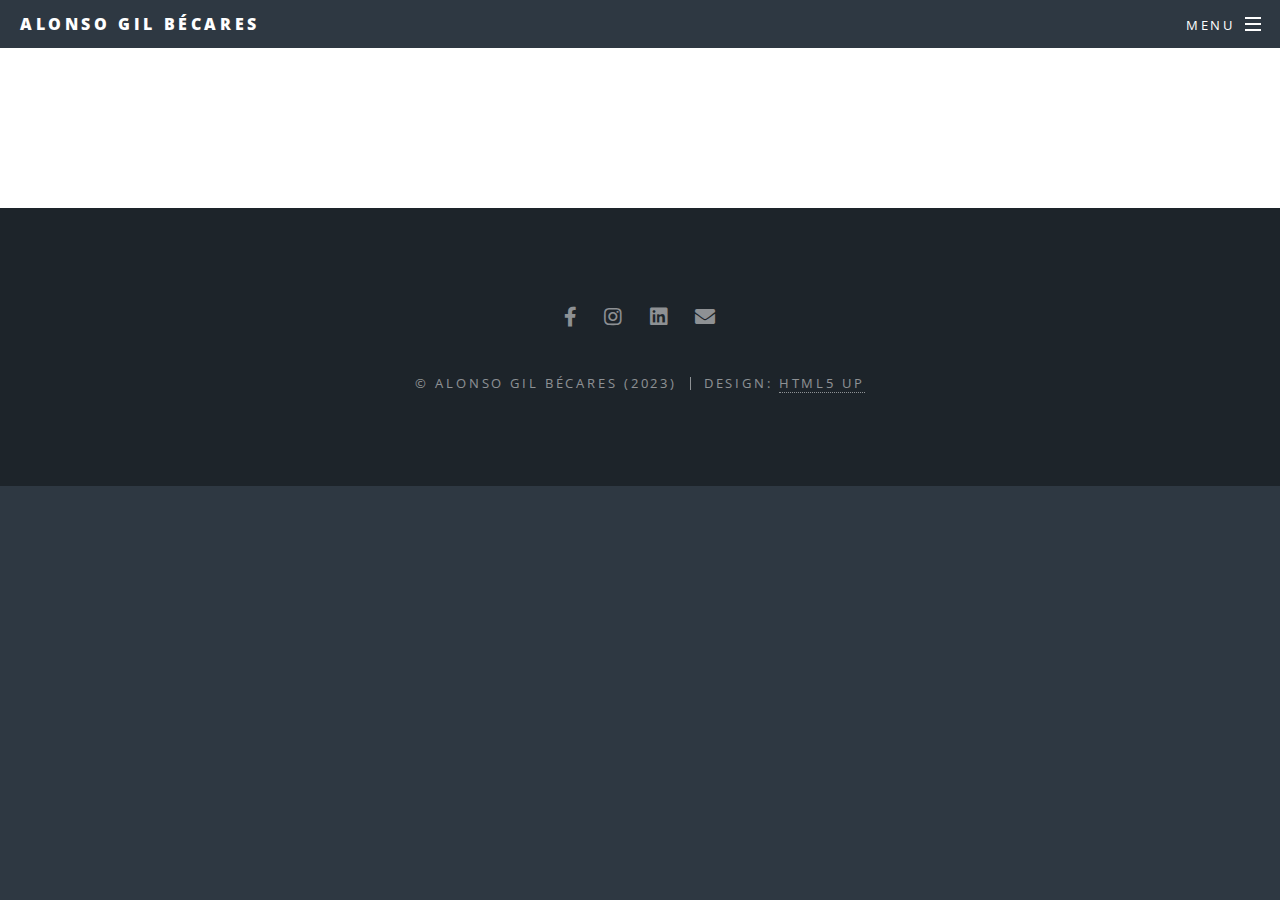
<file: contacto.html>
<!DOCTYPE HTML>
<!--
	Spectral by HTML5 UP
	html5up.net | @ajlkn
	Free for personal and commercial use under the CCA 3.0 license (html5up.net/license)
-->
<html>
	<head>
		<title>Generic - Spectral by HTML5 UP</title>
		<meta charset="utf-8" />
		<meta name="viewport" content="width=device-width, initial-scale=1, user-scalable=no" />
		<link rel="stylesheet" href="assets/css/main.css" />
		<noscript><link rel="stylesheet" href="assets/css/noscript.css" /></noscript>
	</head>

	<body class="is-preload">

		<!-- Page Wrapper -->
			<div id="page-wrapper">

				<!-- Header -->
					<header id="header">
						<h1><a href="index.html">ALONSO GIL BÉCARES</a></h1>
						<nav id="nav">
							<ul>
								<li class="special">
									<a href="#menu" class="menuToggle"><span>Menu</span></a>
									<div id="menu">
										<ul>
											<li><a href="index.html">Home</a></li>
											<li><a href="portfolio.html">Portfolio</a></li>
											<li><a href="contacto.html">Contacto</a></li>
											</ul>
									</div>
								</li>
							</ul>
						</nav>
					</header>

				<!-- Main -->
					<article id="main">
							<section class="wrapper style5">
								<div class="inner">

							</div>
						</section>
					</article>

				<!-- Footer -->
					<footer id="footer">
						<ul class="icons">
							<li><a href="https://www.facebook.com/profile.php?id=100006772039636" class="icon brands fa-facebook-f"><span class="label">Facebook</span></a></li>
							<li><a href="https://www.instagram.com/_alonsogil/" class="icon brands fa-instagram"><span class="label">Instagram</span></a></li>
							<li><a href="https://www.linkedin.com/in/alonso-gil-b%C3%A9cares-473954172/" class="icon brands fa-linkedin"><span class="label">linkedin</span></a></li>
							<li><a href="mailto:alonso.gil@escac.com" class="icon solid fa-envelope"><span class="label">Email</span></a></li>
						</ul>
						<ul class="copyright">
							<li>&copy; Alonso Gil Bécares (2023)</li><li>Design: <a href="http://html5up.net">HTML5 UP</a></li>
						</ul>
					</footer>

			</div>

		<!-- Scripts -->
			<script src="assets/js/jquery.min.js"></script>
			<script src="assets/js/jquery.scrollex.min.js"></script>
			<script src="assets/js/jquery.scrolly.min.js"></script>
			<script src="assets/js/browser.min.js"></script>
			<script src="assets/js/breakpoints.min.js"></script>
			<script src="assets/js/util.js"></script>
			<script src="assets/js/main.js"></script>

	</body>
</html>
</file>
<file: assets/css/noscript.css>
/*
	Spectral by HTML5 UP
	html5up.net | @ajlkn
	Free for personal and commercial use under the CCA 3.0 license (html5up.net/license)
*/

/* Banner */

	body.is-preload #banner h2 {
		-moz-transform: none;
		-webkit-transform: none;
		-ms-transform: none;
		transform: none;
		opacity: 1;
	}

		body.is-preload #banner h2:before, body.is-preload #banner h2:after {
			width: 100%;
		}

	body.is-preload #banner .more {
		-moz-transform: none;
		-webkit-transform: none;
		-ms-transform: none;
		transform: none;
		opacity: 1;
	}

	body.is-preload #banner:after {
		opacity: 0;
	}
</file>
<file: assets/css/main.css>
@import url(fontawesome-all.min.css);
@import url("https://fonts.googleapis.com/css?family=Open+Sans:400,400italic,600,600italic,800,800italic");

/*
	Spectral by HTML5 UP
	html5up.net | @ajlkn
	Free for personal and commercial use under the CCA 3.0 license (html5up.net/license)
*/

html, body, div, span, applet, object,
iframe, h1, h2, h3, h4, h5, h6, p, blockquote,
pre, a, abbr, acronym, address, big, cite,
code, del, dfn, em, img, ins, kbd, q, s, samp,
small, strike, strong, sub, sup, tt, var, b,
u, i, center, dl, dt, dd, ol, ul, li, fieldset,
form, label, legend, table, caption, tbody,
tfoot, thead, tr, th, td, article, aside,
canvas, details, embed, figure, figcaption,
footer, header, hgroup, menu, nav, output, ruby,
section, summary, time, mark, audio, video {
	margin: 0;
	padding: 0;
	border: 0;
	font-size: 100%;
	font: inherit;
	vertical-align: baseline;}

article, aside, details, figcaption, figure,
footer, header, hgroup, menu, nav, section {
	display: block;}

body {
	line-height: 1;
}

ol, ul {
	list-style: none;
}

blockquote, q {
	quotes: none;
}

	blockquote:before, blockquote:after, q:before, q:after {
		content: '';
		content: none;
	}

table {
	border-collapse: collapse;
	border-spacing: 0;
}

body {
	-webkit-text-size-adjust: none;
}

mark {
	background-color: transparent;
	color: inherit;
}

input::-moz-focus-inner {
	border: 0;
	padding: 0;
}

input, select, textarea {
	-moz-appearance: none;
	-webkit-appearance: none;
	-ms-appearance: none;
	appearance: none;
}

/* Basic */

	@-ms-viewport {
		width: device-width;
	}

	html {
		box-sizing: border-box;
	}

	*, *:before, *:after {
		box-sizing: inherit;
	}

	body {
		background: #2e3842;
	}

		body.is-preload *, body.is-preload *:before, body.is-preload *:after {
			-moz-animation: none !important;
			-webkit-animation: none !important;
			-ms-animation: none !important;
			animation: none !important;
			-moz-transition: none !important;
			-webkit-transition: none !important;
			-ms-transition: none !important;
			transition: none !important;
		}

	body, input, select, textarea {
		color: #fff;
		font-family: "Open Sans", Helvetica, sans-serif;
		font-size: 15pt;
		font-weight: 400;
		letter-spacing: 0.075em;
		line-height: 1.65em;
	}

		@media screen and (max-width: 1680px) {

			body, input, select, textarea {
				font-size: 13pt;
			}

		}

		@media screen and (max-width: 1280px) {

			body, input, select, textarea {
				font-size: 12pt;
			}

		}

		@media screen and (max-width: 736px) {

			body, input, select, textarea {
				font-size: 11pt;
				letter-spacing: 0.0375em;
			}

		}

	a {
		-moz-transition: color 0.2s ease, border-bottom-color 0.2s ease;
		-webkit-transition: color 0.2s ease, border-bottom-color 0.2s ease;
		-ms-transition: color 0.2s ease, border-bottom-color 0.2s ease;
		transition: color 0.2s ease, border-bottom-color 0.2s ease;
		border-bottom: dotted 1px;
		color: inherit;
		text-decoration: none;
	}

		a:hover {
			border-bottom-color: transparent;
		}

	strong, b {
		color: #fff;
		font-weight: 600;
	}

	em, i {
		font-style: italic;
	}

	p {
		margin: 0 0 2em 0;
	}

	h1, h2, h3, h4, h5, h6 {
		color: #fff;
		font-weight: 800;
		letter-spacing: 0.225em;
		line-height: 1em;
		margin: 0 0 1em 0;
		text-transform: uppercase;
	}

		h1 a, h2 a, h3 a, h4 a, h5 a, h6 a {
			color: inherit;
			text-decoration: none;
		}

	h2 {
		font-size: 1.35em;
		line-height: 1.75em;
	}

		@media screen and (max-width: 736px) {

			h2 {
				font-size: 1.1em;
				line-height: 1.65em;
			}

		}

	h3 {
		font-size: 1.15em;
		line-height: 1.75em;
	}

		@media screen and (max-width: 736px) {

			h3 {
				font-size: 1em;
				line-height: 1.65em;
			}

		}

	h4 {
		font-size: 1em;
		line-height: 1.5em;
	}

	h5 {
		font-size: 0.8em;
		line-height: 1.5em;
	}

	h6 {
		font-size: 0.7em;
		line-height: 1.5em;
	}

	sub {
		font-size: 0.8em;
		position: relative;
		top: 0.5em;
	}

	sup {
		font-size: 0.8em;
		position: relative;
		top: -0.5em;
	}

	hr {
		border: 0;
		border-bottom: solid 2px #fff;
		margin: 3em 0;
	}

		hr.major {
			margin: 4.5em 0;
		}

	blockquote {
		border-left: solid 4px #fff;
		font-style: italic;
		margin: 0 0 2em 0;
		padding: 0.5em 0 0.5em 2em;
	}

	code {
		background: rgba(144, 144, 144, 0.25);
		border-radius: 3px;
		font-family: "Courier New", monospace;
		font-size: 0.9em;
		letter-spacing: 0;
		margin: 0 0.25em;
		padding: 0.25em 0.65em;
	}

	pre {
		-webkit-overflow-scrolling: touch;
		font-family: "Courier New", monospace;
		font-size: 0.9em;
		margin: 0 0 2em 0;
	}

		pre code {
			display: block;
			line-height: 1.75em;
			padding: 1em 1.5em;
			overflow-x: auto;
		}

	.align-left {
		text-align: left;
	}

	.align-center {
		text-align: center;
	}

	.align-right {
		text-align: right;
	}

/* Row */

	.row {
		display: flex;
		flex-wrap: wrap;
		box-sizing: border-box;
		align-items: stretch;
	}

		.row > * {
			box-sizing: border-box;
		}

		.row.gtr-uniform > * > :last-child {
			margin-bottom: 0;
		}

		.row.aln-left {
			justify-content: flex-start;
		}

		.row.aln-center {
			justify-content: center;
		}

		.row.aln-right {
			justify-content: flex-end;
		}

		.row.aln-top {
			align-items: flex-start;
		}

		.row.aln-middle {
			align-items: center;
		}

		.row.aln-bottom {
			align-items: flex-end;
		}

		.row > .imp {
			order: -1;
		}

		.row > .col-1 {
			width: 8.33333%;
		}

		.row > .off-1 {
			margin-left: 8.33333%;
		}

		.row > .col-2 {
			width: 16.66667%;
		}

		.row > .off-2 {
			margin-left: 16.66667%;
		}

		.row > .col-3 {
			width: 25%;
		}

		.row > .off-3 {
			margin-left: 25%;
		}

		.row > .col-4 {
			width: 33.33333%;
		}

		.row > .off-4 {
			margin-left: 33.33333%;
		}

		.row > .col-5 {
			width: 41.66667%;
		}

		.row > .off-5 {
			margin-left: 41.66667%;
		}

		.row > .col-6 {
			width: 50%;
		}

		.row > .off-6 {
			margin-left: 50%;
		}

		.row > .col-7 {
			width: 58.33333%;
		}

		.row > .off-7 {
			margin-left: 58.33333%;
		}

		.row > .col-8 {
			width: 66.66667%;
		}

		.row > .off-8 {
			margin-left: 66.66667%;
		}

		.row > .col-9 {
			width: 75%;
		}

		.row > .off-9 {
			margin-left: 75%;
		}

		.row > .col-10 {
			width: 83.33333%;
		}

		.row > .off-10 {
			margin-left: 83.33333%;
		}

		.row > .col-11 {
			width: 91.66667%;
		}

		.row > .off-11 {
			margin-left: 91.66667%;
		}

		.row > .col-12 {
			width: 100%;
		}

		.row > .off-12 {
			margin-left: 100%;
		}

		.row.gtr-0 {
			margin-top: 0;
			margin-left: 0em;
		}

			.row.gtr-0 > * {
				padding: 0 0 0 0em;
			}

			.row.gtr-0.gtr-uniform {
				margin-top: 0em;
			}

				.row.gtr-0.gtr-uniform > * {
					padding-top: 0em;
				}

		.row.gtr-25 {
			margin-top: 0;
			margin-left: -0.375em;
		}

			.row.gtr-25 > * {
				padding: 0 0 0 0.375em;
			}

			.row.gtr-25.gtr-uniform {
				margin-top: -0.375em;
			}

				.row.gtr-25.gtr-uniform > * {
					padding-top: 0.375em;
				}

		.row.gtr-50 {
			margin-top: 0;
			margin-left: -0.75em;
		}

			.row.gtr-50 > * {
				padding: 0 0 0 0.75em;
			}

			.row.gtr-50.gtr-uniform {
				margin-top: -0.75em;
			}

				.row.gtr-50.gtr-uniform > * {
					padding-top: 0.75em;
				}

		.row {
			margin-top: 0;
			margin-left: -1.5em;
		}

			.row > * {
				padding: 0 0 0 1.5em;
			}

			.row.gtr-uniform {
				margin-top: -1.5em;
			}

				.row.gtr-uniform > * {
					padding-top: 1.5em;
				}

		.row.gtr-150 {
			margin-top: 0;
			margin-left: -2.25em;
		}

			.row.gtr-150 > * {
				padding: 0 0 0 2.25em;
			}

			.row.gtr-150.gtr-uniform {
				margin-top: -2.25em;
			}

				.row.gtr-150.gtr-uniform > * {
					padding-top: 2.25em;
				}

		.row.gtr-200 {
			margin-top: 0;
			margin-left: -3em;
		}

			.row.gtr-200 > * {
				padding: 0 0 0 3em;
			}

			.row.gtr-200.gtr-uniform {
				margin-top: -3em;
			}

				.row.gtr-200.gtr-uniform > * {
					padding-top: 3em;
				}

		@media screen and (max-width: 1680px) {

			.row {
				display: flex;
				flex-wrap: wrap;
				box-sizing: border-box;
				align-items: stretch;
			}

				.row > * {
					box-sizing: border-box;
				}

				.row.gtr-uniform > * > :last-child {
					margin-bottom: 0;
				}

				.row.aln-left {
					justify-content: flex-start;
				}

				.row.aln-center {
					justify-content: center;
				}

				.row.aln-right {
					justify-content: flex-end;
				}

				.row.aln-top {
					align-items: flex-start;
				}

				.row.aln-middle {
					align-items: center;
				}

				.row.aln-bottom {
					align-items: flex-end;
				}

				.row > .imp-xlarge {
					order: -1;
				}

				.row > .col-1-xlarge {
					width: 8.33333%;
				}

				.row > .off-1-xlarge {
					margin-left: 8.33333%;
				}

				.row > .col-2-xlarge {
					width: 16.66667%;
				}

				.row > .off-2-xlarge {
					margin-left: 16.66667%;
				}

				.row > .col-3-xlarge {
					width: 25%;
				}

				.row > .off-3-xlarge {
					margin-left: 25%;
				}

				.row > .col-4-xlarge {
					width: 33.33333%;
				}

				.row > .off-4-xlarge {
					margin-left: 33.33333%;
				}

				.row > .col-5-xlarge {
					width: 41.66667%;
				}

				.row > .off-5-xlarge {
					margin-left: 41.66667%;
				}

				.row > .col-6-xlarge {
					width: 50%;
				}

				.row > .off-6-xlarge {
					margin-left: 50%;
				}

				.row > .col-7-xlarge {
					width: 58.33333%;
				}

				.row > .off-7-xlarge {
					margin-left: 58.33333%;
				}

				.row > .col-8-xlarge {
					width: 66.66667%;
				}

				.row > .off-8-xlarge {
					margin-left: 66.66667%;
				}

				.row > .col-9-xlarge {
					width: 75%;
				}

				.row > .off-9-xlarge {
					margin-left: 75%;
				}

				.row > .col-10-xlarge {
					width: 83.33333%;
				}

				.row > .off-10-xlarge {
					margin-left: 83.33333%;
				}

				.row > .col-11-xlarge {
					width: 91.66667%;
				}

				.row > .off-11-xlarge {
					margin-left: 91.66667%;
				}

				.row > .col-12-xlarge {
					width: 100%;
				}

				.row > .off-12-xlarge {
					margin-left: 100%;
				}

				.row.gtr-0 {
					margin-top: 0;
					margin-left: 0em;
				}

					.row.gtr-0 > * {
						padding: 0 0 0 0em;
					}

					.row.gtr-0.gtr-uniform {
						margin-top: 0em;
					}

						.row.gtr-0.gtr-uniform > * {
							padding-top: 0em;
						}

				.row.gtr-25 {
					margin-top: 0;
					margin-left: -0.375em;
				}

					.row.gtr-25 > * {
						padding: 0 0 0 0.375em;
					}

					.row.gtr-25.gtr-uniform {
						margin-top: -0.375em;
					}

						.row.gtr-25.gtr-uniform > * {
							padding-top: 0.375em;
						}

				.row.gtr-50 {
					margin-top: 0;
					margin-left: -0.75em;
				}

					.row.gtr-50 > * {
						padding: 0 0 0 0.75em;
					}

					.row.gtr-50.gtr-uniform {
						margin-top: -0.75em;
					}

						.row.gtr-50.gtr-uniform > * {
							padding-top: 0.75em;
						}

				.row {
					margin-top: 0;
					margin-left: -1.5em;
				}

					.row > * {
						padding: 0 0 0 1.5em;
					}

					.row.gtr-uniform {
						margin-top: -1.5em;
					}

						.row.gtr-uniform > * {
							padding-top: 1.5em;
						}

				.row.gtr-150 {
					margin-top: 0;
					margin-left: -2.25em;
				}

					.row.gtr-150 > * {
						padding: 0 0 0 2.25em;
					}

					.row.gtr-150.gtr-uniform {
						margin-top: -2.25em;
					}

						.row.gtr-150.gtr-uniform > * {
							padding-top: 2.25em;
						}

				.row.gtr-200 {
					margin-top: 0;
					margin-left: -3em;
				}

					.row.gtr-200 > * {
						padding: 0 0 0 3em;
					}

					.row.gtr-200.gtr-uniform {
						margin-top: -3em;
					}

						.row.gtr-200.gtr-uniform > * {
							padding-top: 3em;
						}

		}

		@media screen and (max-width: 1280px) {

			.row {
				display: flex;
				flex-wrap: wrap;
				box-sizing: border-box;
				align-items: stretch;
			}

				.row > * {
					box-sizing: border-box;
				}

				.row.gtr-uniform > * > :last-child {
					margin-bottom: 0;
				}

				.row.aln-left {
					justify-content: flex-start;
				}

				.row.aln-center {
					justify-content: center;
				}

				.row.aln-right {
					justify-content: flex-end;
				}

				.row.aln-top {
					align-items: flex-start;
				}

				.row.aln-middle {
					align-items: center;
				}

				.row.aln-bottom {
					align-items: flex-end;
				}

				.row > .imp-large {
					order: -1;
				}

				.row > .col-1-large {
					width: 8.33333%;
				}

				.row > .off-1-large {
					margin-left: 8.33333%;
				}

				.row > .col-2-large {
					width: 16.66667%;
				}

				.row > .off-2-large {
					margin-left: 16.66667%;
				}

				.row > .col-3-large {
					width: 25%;
				}

				.row > .off-3-large {
					margin-left: 25%;
				}

				.row > .col-4-large {
					width: 33.33333%;
				}

				.row > .off-4-large {
					margin-left: 33.33333%;
				}

				.row > .col-5-large {
					width: 41.66667%;
				}

				.row > .off-5-large {
					margin-left: 41.66667%;
				}

				.row > .col-6-large {
					width: 50%;
				}

				.row > .off-6-large {
					margin-left: 50%;
				}

				.row > .col-7-large {
					width: 58.33333%;
				}

				.row > .off-7-large {
					margin-left: 58.33333%;
				}

				.row > .col-8-large {
					width: 66.66667%;
				}

				.row > .off-8-large {
					margin-left: 66.66667%;
				}

				.row > .col-9-large {
					width: 75%;
				}

				.row > .off-9-large {
					margin-left: 75%;
				}

				.row > .col-10-large {
					width: 83.33333%;
				}

				.row > .off-10-large {
					margin-left: 83.33333%;
				}

				.row > .col-11-large {
					width: 91.66667%;
				}

				.row > .off-11-large {
					margin-left: 91.66667%;
				}

				.row > .col-12-large {
					width: 100%;
				}

				.row > .off-12-large {
					margin-left: 100%;
				}

				.row.gtr-0 {
					margin-top: 0;
					margin-left: 0em;
				}

					.row.gtr-0 > * {
						padding: 0 0 0 0em;
					}

					.row.gtr-0.gtr-uniform {
						margin-top: 0em;
					}

						.row.gtr-0.gtr-uniform > * {
							padding-top: 0em;
						}

				.row.gtr-25 {
					margin-top: 0;
					margin-left: -0.375em;
				}

					.row.gtr-25 > * {
						padding: 0 0 0 0.375em;
					}

					.row.gtr-25.gtr-uniform {
						margin-top: -0.375em;
					}

						.row.gtr-25.gtr-uniform > * {
							padding-top: 0.375em;
						}

				.row.gtr-50 {
					margin-top: 0;
					margin-left: -0.75em;
				}

					.row.gtr-50 > * {
						padding: 0 0 0 0.75em;
					}

					.row.gtr-50.gtr-uniform {
						margin-top: -0.75em;
					}

						.row.gtr-50.gtr-uniform > * {
							padding-top: 0.75em;
						}

				.row {
					margin-top: 0;
					margin-left: -1.5em;
				}

					.row > * {
						padding: 0 0 0 1.5em;
					}

					.row.gtr-uniform {
						margin-top: -1.5em;
					}

						.row.gtr-uniform > * {
							padding-top: 1.5em;
						}

				.row.gtr-150 {
					margin-top: 0;
					margin-left: -2.25em;
				}

					.row.gtr-150 > * {
						padding: 0 0 0 2.25em;
					}

					.row.gtr-150.gtr-uniform {
						margin-top: -2.25em;
					}

						.row.gtr-150.gtr-uniform > * {
							padding-top: 2.25em;
						}

				.row.gtr-200 {
					margin-top: 0;
					margin-left: -3em;
				}

					.row.gtr-200 > * {
						padding: 0 0 0 3em;
					}

					.row.gtr-200.gtr-uniform {
						margin-top: -3em;
					}

						.row.gtr-200.gtr-uniform > * {
							padding-top: 3em;
						}

		}

		@media screen and (max-width: 980px) {

			.row {
				display: flex;
				flex-wrap: wrap;
				box-sizing: border-box;
				align-items: stretch;
			}

				.row > * {
					box-sizing: border-box;
				}

				.row.gtr-uniform > * > :last-child {
					margin-bottom: 0;
				}

				.row.aln-left {
					justify-content: flex-start;
				}

				.row.aln-center {
					justify-content: center;
				}

				.row.aln-right {
					justify-content: flex-end;
				}

				.row.aln-top {
					align-items: flex-start;
				}

				.row.aln-middle {
					align-items: center;
				}

				.row.aln-bottom {
					align-items: flex-end;
				}

				.row > .imp-medium {
					order: -1;
				}

				.row > .col-1-medium {
					width: 8.33333%;
				}

				.row > .off-1-medium {
					margin-left: 8.33333%;
				}

				.row > .col-2-medium {
					width: 16.66667%;
				}

				.row > .off-2-medium {
					margin-left: 16.66667%;
				}

				.row > .col-3-medium {
					width: 25%;
				}

				.row > .off-3-medium {
					margin-left: 25%;
				}

				.row > .col-4-medium {
					width: 33.33333%;
				}

				.row > .off-4-medium {
					margin-left: 33.33333%;
				}

				.row > .col-5-medium {
					width: 41.66667%;
				}

				.row > .off-5-medium {
					margin-left: 41.66667%;
				}

				.row > .col-6-medium {
					width: 50%;
				}

				.row > .off-6-medium {
					margin-left: 50%;
				}

				.row > .col-7-medium {
					width: 58.33333%;
				}

				.row > .off-7-medium {
					margin-left: 58.33333%;
				}

				.row > .col-8-medium {
					width: 66.66667%;
				}

				.row > .off-8-medium {
					margin-left: 66.66667%;
				}

				.row > .col-9-medium {
					width: 75%;
				}

				.row > .off-9-medium {
					margin-left: 75%;
				}

				.row > .col-10-medium {
					width: 83.33333%;
				}

				.row > .off-10-medium {
					margin-left: 83.33333%;
				}

				.row > .col-11-medium {
					width: 91.66667%;
				}

				.row > .off-11-medium {
					margin-left: 91.66667%;
				}

				.row > .col-12-medium {
					width: 100%;
				}

				.row > .off-12-medium {
					margin-left: 100%;
				}

				.row.gtr-0 {
					margin-top: 0;
					margin-left: 0em;
				}

					.row.gtr-0 > * {
						padding: 0 0 0 0em;
					}

					.row.gtr-0.gtr-uniform {
						margin-top: 0em;
					}

						.row.gtr-0.gtr-uniform > * {
							padding-top: 0em;
						}

				.row.gtr-25 {
					margin-top: 0;
					margin-left: -0.375em;
				}

					.row.gtr-25 > * {
						padding: 0 0 0 0.375em;
					}

					.row.gtr-25.gtr-uniform {
						margin-top: -0.375em;
					}

						.row.gtr-25.gtr-uniform > * {
							padding-top: 0.375em;
						}

				.row.gtr-50 {
					margin-top: 0;
					margin-left: -0.75em;
				}

					.row.gtr-50 > * {
						padding: 0 0 0 0.75em;
					}

					.row.gtr-50.gtr-uniform {
						margin-top: -0.75em;
					}

						.row.gtr-50.gtr-uniform > * {
							padding-top: 0.75em;
						}

				.row {
					margin-top: 0;
					margin-left: -1.5em;
				}

					.row > * {
						padding: 0 0 0 1.5em;
					}

					.row.gtr-uniform {
						margin-top: -1.5em;
					}

						.row.gtr-uniform > * {
							padding-top: 1.5em;
						}

				.row.gtr-150 {
					margin-top: 0;
					margin-left: -2.25em;
				}

					.row.gtr-150 > * {
						padding: 0 0 0 2.25em;
					}

					.row.gtr-150.gtr-uniform {
						margin-top: -2.25em;
					}

						.row.gtr-150.gtr-uniform > * {
							padding-top: 2.25em;
						}

				.row.gtr-200 {
					margin-top: 0;
					margin-left: -3em;
				}

					.row.gtr-200 > * {
						padding: 0 0 0 3em;
					}

					.row.gtr-200.gtr-uniform {
						margin-top: -3em;
					}

						.row.gtr-200.gtr-uniform > * {
							padding-top: 3em;
						}

		}

		@media screen and (max-width: 736px) {

			.row {
				display: flex;
				flex-wrap: wrap;
				box-sizing: border-box;
				align-items: stretch;
			}

				.row > * {
					box-sizing: border-box;
				}

				.row.gtr-uniform > * > :last-child {
					margin-bottom: 0;
				}

				.row.aln-left {
					justify-content: flex-start;
				}

				.row.aln-center {
					justify-content: center;
				}

				.row.aln-right {
					justify-content: flex-end;
				}

				.row.aln-top {
					align-items: flex-start;
				}

				.row.aln-middle {
					align-items: center;
				}

				.row.aln-bottom {
					align-items: flex-end;
				}

				.row > .imp-small {
					order: -1;
				}

				.row > .col-1-small {
					width: 8.33333%;
				}

				.row > .off-1-small {
					margin-left: 8.33333%;
				}

				.row > .col-2-small {
					width: 16.66667%;
				}

				.row > .off-2-small {
					margin-left: 16.66667%;
				}

				.row > .col-3-small {
					width: 25%;
				}

				.row > .off-3-small {
					margin-left: 25%;
				}

				.row > .col-4-small {
					width: 33.33333%;
				}

				.row > .off-4-small {
					margin-left: 33.33333%;
				}

				.row > .col-5-small {
					width: 41.66667%;
				}

				.row > .off-5-small {
					margin-left: 41.66667%;
				}

				.row > .col-6-small {
					width: 50%;
				}

				.row > .off-6-small {
					margin-left: 50%;
				}

				.row > .col-7-small {
					width: 58.33333%;
				}

				.row > .off-7-small {
					margin-left: 58.33333%;
				}

				.row > .col-8-small {
					width: 66.66667%;
				}

				.row > .off-8-small {
					margin-left: 66.66667%;
				}

				.row > .col-9-small {
					width: 75%;
				}

				.row > .off-9-small {
					margin-left: 75%;
				}

				.row > .col-10-small {
					width: 83.33333%;
				}

				.row > .off-10-small {
					margin-left: 83.33333%;
				}

				.row > .col-11-small {
					width: 91.66667%;
				}

				.row > .off-11-small {
					margin-left: 91.66667%;
				}

				.row > .col-12-small {
					width: 100%;
				}

				.row > .off-12-small {
					margin-left: 100%;
				}

				.row.gtr-0 {
					margin-top: 0;
					margin-left: 0em;
				}

					.row.gtr-0 > * {
						padding: 0 0 0 0em;
					}

					.row.gtr-0.gtr-uniform {
						margin-top: 0em;
					}

						.row.gtr-0.gtr-uniform > * {
							padding-top: 0em;
						}

				.row.gtr-25 {
					margin-top: 0;
					margin-left: -0.375em;
				}

					.row.gtr-25 > * {
						padding: 0 0 0 0.375em;
					}

					.row.gtr-25.gtr-uniform {
						margin-top: -0.375em;
					}

						.row.gtr-25.gtr-uniform > * {
							padding-top: 0.375em;
						}

				.row.gtr-50 {
					margin-top: 0;
					margin-left: -0.75em;
				}

					.row.gtr-50 > * {
						padding: 0 0 0 0.75em;
					}

					.row.gtr-50.gtr-uniform {
						margin-top: -0.75em;
					}

						.row.gtr-50.gtr-uniform > * {
							padding-top: 0.75em;
						}

				.row {
					margin-top: 0;
					margin-left: -1.5em;
				}

					.row > * {
						padding: 0 0 0 1.5em;
					}

					.row.gtr-uniform {
						margin-top: -1.5em;
					}

						.row.gtr-uniform > * {
							padding-top: 1.5em;
						}

				.row.gtr-150 {
					margin-top: 0;
					margin-left: -2.25em;
				}

					.row.gtr-150 > * {
						padding: 0 0 0 2.25em;
					}

					.row.gtr-150.gtr-uniform {
						margin-top: -2.25em;
					}

						.row.gtr-150.gtr-uniform > * {
							padding-top: 2.25em;
						}

				.row.gtr-200 {
					margin-top: 0;
					margin-left: -3em;
				}

					.row.gtr-200 > * {
						padding: 0 0 0 3em;
					}

					.row.gtr-200.gtr-uniform {
						margin-top: -3em;
					}

						.row.gtr-200.gtr-uniform > * {
							padding-top: 3em;
						}

		}

		@media screen and (max-width: 480px) {

			.row {
				display: flex;
				flex-wrap: wrap;
				box-sizing: border-box;
				align-items: stretch;
			}

				.row > * {
					box-sizing: border-box;
				}

				.row.gtr-uniform > * > :last-child {
					margin-bottom: 0;
				}

				.row.aln-left {
					justify-content: flex-start;
				}

				.row.aln-center {
					justify-content: center;
				}

				.row.aln-right {
					justify-content: flex-end;
				}

				.row.aln-top {
					align-items: flex-start;
				}

				.row.aln-middle {
					align-items: center;
				}

				.row.aln-bottom {
					align-items: flex-end;
				}

				.row > .imp-xsmall {
					order: -1;
				}

				.row > .col-1-xsmall {
					width: 8.33333%;
				}

				.row > .off-1-xsmall {
					margin-left: 8.33333%;
				}

				.row > .col-2-xsmall {
					width: 16.66667%;
				}

				.row > .off-2-xsmall {
					margin-left: 16.66667%;
				}

				.row > .col-3-xsmall {
					width: 25%;
				}

				.row > .off-3-xsmall {
					margin-left: 25%;
				}

				.row > .col-4-xsmall {
					width: 33.33333%;
				}

				.row > .off-4-xsmall {
					margin-left: 33.33333%;
				}

				.row > .col-5-xsmall {
					width: 41.66667%;
				}

				.row > .off-5-xsmall {
					margin-left: 41.66667%;
				}

				.row > .col-6-xsmall {
					width: 50%;
				}

				.row > .off-6-xsmall {
					margin-left: 50%;
				}

				.row > .col-7-xsmall {
					width: 58.33333%;
				}

				.row > .off-7-xsmall {
					margin-left: 58.33333%;
				}

				.row > .col-8-xsmall {
					width: 66.66667%;
				}

				.row > .off-8-xsmall {
					margin-left: 66.66667%;
				}

				.row > .col-9-xsmall {
					width: 75%;
				}

				.row > .off-9-xsmall {
					margin-left: 75%;
				}

				.row > .col-10-xsmall {
					width: 83.33333%;
				}

				.row > .off-10-xsmall {
					margin-left: 83.33333%;
				}

				.row > .col-11-xsmall {
					width: 91.66667%;
				}

				.row > .off-11-xsmall {
					margin-left: 91.66667%;
				}

				.row > .col-12-xsmall {
					width: 100%;
				}

				.row > .off-12-xsmall {
					margin-left: 100%;
				}

				.row.gtr-0 {
					margin-top: 0;
					margin-left: 0em;
				}

					.row.gtr-0 > * {
						padding: 0 0 0 0em;
					}

					.row.gtr-0.gtr-uniform {
						margin-top: 0em;
					}

						.row.gtr-0.gtr-uniform > * {
							padding-top: 0em;
						}

				.row.gtr-25 {
					margin-top: 0;
					margin-left: -0.375em;
				}

					.row.gtr-25 > * {
						padding: 0 0 0 0.375em;
					}

					.row.gtr-25.gtr-uniform {
						margin-top: -0.375em;
					}

						.row.gtr-25.gtr-uniform > * {
							padding-top: 0.375em;
						}

				.row.gtr-50 {
					margin-top: 0;
					margin-left: -0.75em;
				}

					.row.gtr-50 > * {
						padding: 0 0 0 0.75em;
					}

					.row.gtr-50.gtr-uniform {
						margin-top: -0.75em;
					}

						.row.gtr-50.gtr-uniform > * {
							padding-top: 0.75em;
						}

				.row {
					margin-top: 0;
					margin-left: -1.5em;
				}

					.row > * {
						padding: 0 0 0 1.5em;
					}

					.row.gtr-uniform {
						margin-top: -1.5em;
					}

						.row.gtr-uniform > * {
							padding-top: 1.5em;
						}

				.row.gtr-150 {
					margin-top: 0;
					margin-left: -2.25em;
				}

					.row.gtr-150 > * {
						padding: 0 0 0 2.25em;
					}

					.row.gtr-150.gtr-uniform {
						margin-top: -2.25em;
					}

						.row.gtr-150.gtr-uniform > * {
							padding-top: 2.25em;
						}

				.row.gtr-200 {
					margin-top: 0;
					margin-left: -3em;
				}

					.row.gtr-200 > * {
						padding: 0 0 0 3em;
					}

					.row.gtr-200.gtr-uniform {
						margin-top: -3em;
					}

						.row.gtr-200.gtr-uniform > * {
							padding-top: 3em;
						}

		}

/* Section/Article */

	section.special, article.special {
		text-align: center;
	}

	header p {
		color: rgba(255, 255, 255, 0.5);
		position: relative;
		top: -0.25em;
	}

	header h3 + p {
		font-size: 1.1em;
	}

	header h4 + p,
	header h5 + p,
	header h6 + p {
		font-size: 0.9em;
	}

	header.major {
		margin: 0 0 3.5em 0;
	}

		header.major h2, header.major h3, header.major h4, header.major h5, header.major h6 {
			border-bottom: solid 2px #fff;
			display: inline-block;
			padding-bottom: 1em;
			position: relative;
		}

			header.major h2:after, header.major h3:after, header.major h4:after, header.major h5:after, header.major h6:after {
				content: '';
				display: block;
				height: 1px;
			}

		header.major p {
			color: #fff;
			top: 0;
		}

		@media screen and (max-width: 736px) {

			header.major {
				margin: 0 0 2em 0;
			}

		}

	@media screen and (max-width: 980px) {

		header br {
			display: none;
		}

	}

/* Form */

	form {
		margin: 0 0 2em 0;
	}

	label {
		color: #fff;
		display: block;
		font-size: 0.9em;
		font-weight: 600;
		margin: 0 0 1em 0;
	}

	input[type="text"],
	input[type="password"],
	input[type="email"],
	select,
	textarea {
		-moz-appearance: none;
		-webkit-appearance: none;
		-ms-appearance: none;
		appearance: none;
		background-color: rgba(144, 144, 144, 0.25);
		border-radius: 3px;
		border: none;
		color: inherit;
		display: block;
		outline: 0;
		padding: 0 1em;
		text-decoration: none;
		width: 100%;
	}

		input[type="text"]:invalid,
		input[type="password"]:invalid,
		input[type="email"]:invalid,
		select:invalid,
		textarea:invalid {
			box-shadow: none;
		}

		input[type="text"]:focus,
		input[type="password"]:focus,
		input[type="email"]:focus,
		select:focus,
		textarea:focus {
			box-shadow: 0 0 0 2px #21b2a6;
		}

	select {
		background-size: 1.25em;
		background-repeat: no-repeat;
		background-position: calc(100% - 1em) center;
		height: 2.75em;
		padding-right: 2.75em;
		text-overflow: ellipsis;
	}

		select:focus::-ms-value {
			background-color: transparent;
		}

		select::-ms-expand {
			display: none;
		}

	input[type="text"],
	input[type="password"],
	input[type="email"],
	select {
		height: 2.75em;
	}

	textarea {
		padding: 0.75em 1em;
	}

	input[type="checkbox"],
	input[type="radio"] {
		-moz-appearance: none;
		-webkit-appearance: none;
		-ms-appearance: none;
		appearance: none;
		display: block;
		float: left;
		margin-right: -2em;
		opacity: 0;
		width: 1em;
		z-index: -1;
	}

		input[type="checkbox"] + label,
		input[type="radio"] + label {
			text-decoration: none;
			color: #fff;
			cursor: pointer;
			display: inline-block;
			font-size: 1em;
			font-weight: 400;
			padding-left: 2.4em;
			padding-right: 0.75em;
			position: relative;
		}

			input[type="checkbox"] + label:before,
			input[type="radio"] + label:before {
				-moz-osx-font-smoothing: grayscale;
				-webkit-font-smoothing: antialiased;
				display: inline-block;
				font-style: normal;
				font-variant: normal;
				text-rendering: auto;
				line-height: 1;
				text-transform: none !important;
				font-family: 'Font Awesome 5 Free';
				font-weight: 900;
			}

			input[type="checkbox"] + label:before,
			input[type="radio"] + label:before {
				background: rgba(144, 144, 144, 0.25);
				border-radius: 3px;
				content: '';
				display: inline-block;
				font-size: 0.8em;
				height: 2.0625em;
				left: 0;
				line-height: 2.0625em;
				position: absolute;
				text-align: center;
				top: 0;
				width: 2.0625em;
			}

		input[type="checkbox"]:checked + label:before,
		input[type="radio"]:checked + label:before {
			background: #2e3842;
			color: #fff;
			content: '\f00c';
		}

		input[type="checkbox"]:focus + label:before,
		input[type="radio"]:focus + label:before {
			box-shadow: 0 0 0 2px #21b2a6;
		}

	input[type="checkbox"] + label:before {
		border-radius: 3px;
	}

	input[type="radio"] + label:before {
		border-radius: 100%;
	}

	::-webkit-input-placeholder {
		color: rgba(255, 255, 255, 0.5) !important;
		opacity: 1.0;
	}

	:-moz-placeholder {
		color: rgba(255, 255, 255, 0.5) !important;
		opacity: 1.0;
	}

	::-moz-placeholder {
		color: rgba(255, 255, 255, 0.5) !important;
		opacity: 1.0;
	}

	:-ms-input-placeholder {
		color: rgba(255, 255, 255, 0.5) !important;
		opacity: 1.0;
	}

/* Box */

	.box {
		border-radius: 3px;
		border: solid 2px #fff;
		margin-bottom: 2em;
		padding: 1.5em;
	}

		.box > :last-child,
		.box > :last-child > :last-child,
		.box > :last-child > :last-child > :last-child {
			margin-bottom: 0;
		}

		.box.alt {
			border: 0;
			border-radius: 0;
			padding: 0;
		}

/* Icon */

	.icon {
		text-decoration: none;
		border-bottom: none;
		position: relative;
	}

		.icon:before {
			-moz-osx-font-smoothing: grayscale;
			-webkit-font-smoothing: antialiased;
			display: inline-block;
			font-style: normal;
			font-variant: normal;
			text-rendering: auto;
			line-height: 1;
			text-transform: none !important;
			font-family: 'Font Awesome 5 Free';
			font-weight: 400;
		}

		.icon > .label {
			display: none;
		}

		.icon:before {
			line-height: inherit;
		}

		.icon.solid:before {
			font-weight: 900;
		}

		.icon.brands:before {
			font-family: 'Font Awesome 5 Brands';
		}

		.icon.major {
			-moz-transform: rotate(-45deg);
			-webkit-transform: rotate(-45deg);
			-ms-transform: rotate(-45deg);
			transform: rotate(-45deg);
			border-radius: 3px;
			border: solid 2px #fff;
			display: inline-block;
			font-size: 1.35em;
			height: calc(3em + 2px);
			line-height: 3em;
			text-align: center;
			width: calc(3em + 2px);
		}

			.icon.major:before {
				-moz-transform: rotate(45deg);
				-webkit-transform: rotate(45deg);
				-ms-transform: rotate(45deg);
				transform: rotate(45deg);
				display: inline-block;
				font-size: 1.5em;
			}

			@media screen and (max-width: 736px) {

				.icon.major {
					font-size: 1em;
				}

			}

		.icon.style1 {
			color: #00ffcc;
		}

		.icon.style2 {
			color: #00f0ff;
		}

		.icon.style3 {
			color: #76ddff;
		}

/* Image */

	.image {
		border-radius: 3px;
		border: 0;
		display: inline-block;
		position: relative;
	}

		.image img {
			border-radius: 3px;
			display: block;
		}

		.image.left {
			float: left;
			margin: 0 2em 2em 0;
			top: 0.25em;
		}

		.image.right {
			float: right;
			margin: 0 0 2em 2em;
			top: 0.25em;
		}

		.image.left, .image.right {
			max-width: 40%;
		}

			.image.left img, .image.right img {
				width: 100%;
			}

		.image.fit {
			display: block;
			margin: 0 0 2em 0;
			width: 100%;
		}

			.image.fit img {
				width: 100%;
			}

/* List */

	ol {
		list-style: decimal;
		margin: 0 0 2em 0;
		padding-left: 1.25em;
	}

		ol li {
			padding-left: 0.25em;
		}

	ul {
		list-style: disc;
		margin: 0 0 2em 0;
		padding-left: 1em;
	}

		ul li {
			padding-left: 0.5em;
		}

		ul.alt {
			list-style: none;
			padding-left: 0;
		}

			ul.alt li {
				border-top: solid 1px #fff;
				padding: 0.5em 0;
			}

				ul.alt li:first-child {
					border-top: 0;
					padding-top: 0;
				}

	dl {
		margin: 0 0 2em 0;
	}

/* Actions */

	ul.actions {
		display: -moz-flex;
		display: -webkit-flex;
		display: -ms-flex;
		display: flex;
		cursor: default;
		list-style: none;
		margin-left: -1em;
		padding-left: 0;
	}

		ul.actions li {
			padding: 0 0 0 1em;
			vertical-align: middle;
		}

		ul.actions.special {
			-moz-justify-content: center;
			-webkit-justify-content: center;
			-ms-justify-content: center;
			justify-content: center;
			width: 100%;
			margin-left: 0;
		}

			ul.actions.special li:first-child {
				padding-left: 0;
			}

		ul.actions.stacked {
			-moz-flex-direction: column;
			-webkit-flex-direction: column;
			-ms-flex-direction: column;
			flex-direction: column;
			margin-left: 0;
		}

			ul.actions.stacked li {
				padding: 1em 0 0 0;
			}

				ul.actions.stacked li:first-child {
					padding-top: 0;
				}

		ul.actions.fit {
			width: calc(100% + 1em);
		}

			ul.actions.fit li {
				-moz-flex-grow: 1;
				-webkit-flex-grow: 1;
				-ms-flex-grow: 1;
				flex-grow: 1;
				-moz-flex-shrink: 1;
				-webkit-flex-shrink: 1;
				-ms-flex-shrink: 1;
				flex-shrink: 1;
				width: 100%;
			}

				ul.actions.fit li > * {
					width: 100%;
				}

			ul.actions.fit.stacked {
				width: 100%;
			}

		@media screen and (max-width: 480px) {

			ul.actions:not(.fixed) {
				-moz-flex-direction: column;
				-webkit-flex-direction: column;
				-ms-flex-direction: column;
				flex-direction: column;
				margin-left: 0;
				width: 100% !important;
			}

				ul.actions:not(.fixed) li {
					-moz-flex-grow: 1;
					-webkit-flex-grow: 1;
					-ms-flex-grow: 1;
					flex-grow: 1;
					-moz-flex-shrink: 1;
					-webkit-flex-shrink: 1;
					-ms-flex-shrink: 1;
					flex-shrink: 1;
					padding: 1em 0 0 0;
					text-align: center;
					width: 100%;
				}

					ul.actions:not(.fixed) li > * {
						width: 100%;
					}

					ul.actions:not(.fixed) li:first-child {
						padding-top: 0;
					}

					ul.actions:not(.fixed) li input[type="submit"],
					ul.actions:not(.fixed) li input[type="reset"],
					ul.actions:not(.fixed) li input[type="button"],
					ul.actions:not(.fixed) li button,
					ul.actions:not(.fixed) li .button {
						width: 100%;
					}

						ul.actions:not(.fixed) li input[type="submit"].icon:before,
						ul.actions:not(.fixed) li input[type="reset"].icon:before,
						ul.actions:not(.fixed) li input[type="button"].icon:before,
						ul.actions:not(.fixed) li button.icon:before,
						ul.actions:not(.fixed) li .button.icon:before {
							margin-left: -0.5em;
						}

		}

/* Icons */

	ul.icons {
		cursor: default;
		list-style: none;
		padding-left: 0;
	}

		ul.icons li {
			display: inline-block;
			padding: 0 1em 0 0;
		}

			ul.icons li:last-child {
				padding-right: 0 !important;
			}

		ul.icons.major {
			padding: 1em 0;
		}

			ul.icons.major li {
				padding-right: 3.5em;
			}

				@media screen and (max-width: 736px) {

					ul.icons.major li {
						padding: 0 1em !important;
					}

				}

/* Table */

	.table-wrapper {
		-webkit-overflow-scrolling: touch;
		overflow-x: auto;
	}

	table {
		margin: 0 0 2em 0;
		width: 100%;
	}

		table tbody tr {
			border: solid 1px #fff;
			border-left: 0;
			border-right: 0;
		}

			table tbody tr:nth-child(2n + 1) {
				background-color: rgba(144, 144, 144, 0.25);
			}

		table td {
			padding: 0.75em 0.75em;
		}

		table th {
			color: #fff;
			font-size: 0.9em;
			font-weight: 600;
			padding: 0 0.75em 0.75em 0.75em;
			text-align: left;
		}

		table thead {
			border-bottom: solid 2px #fff;
		}

		table tfoot {
			border-top: solid 2px #fff;
		}

		table.alt {
			border-collapse: separate;
		}

			table.alt tbody tr td {
				border: solid 1px #fff;
				border-left-width: 0;
				border-top-width: 0;
			}

				table.alt tbody tr td:first-child {
					border-left-width: 1px;
				}

			table.alt tbody tr:first-child td {
				border-top-width: 1px;
			}

			table.alt thead {
				border-bottom: 0;
			}

			table.alt tfoot {
				border-top: 0;
			}

/* Button */

	input[type="submit"],
	input[type="reset"],
	input[type="button"],
	button,
	.button {
		-moz-appearance: none;
		-webkit-appearance: none;
		-ms-appearance: none;
		appearance: none;
		-moz-transition: background-color 0.2s ease-in-out, color 0.2s ease-in-out;
		-webkit-transition: background-color 0.2s ease-in-out, color 0.2s ease-in-out;
		-ms-transition: background-color 0.2s ease-in-out, color 0.2s ease-in-out;
		transition: background-color 0.2s ease-in-out, color 0.2s ease-in-out;
		background-color: transparent;
		border-radius: 3px;
		border: 0;
		box-shadow: inset 0 0 0 2px #fff;
		color: #fff;
		cursor: pointer;
		display: inline-block;
		font-size: 0.8em;
		font-weight: 600;
		height: 3.125em;
		letter-spacing: 0.225em;
		line-height: 3.125em;
		max-width: 30em;
		padding: 0 2.75em;
		text-align: center;
		text-decoration: none;
		text-transform: uppercase;
		white-space: nowrap;
		overflow: hidden;
		text-overflow: ellipsis;
	}

		input[type="submit"]:hover,
		input[type="reset"]:hover,
		input[type="button"]:hover,
		button:hover,
		.button:hover {
			background-color: rgba(144, 144, 144, 0.25);
		}

		input[type="submit"]:active,
		input[type="reset"]:active,
		input[type="button"]:active,
		button:active,
		.button:active {
			background-color: rgba(144, 144, 144, 0.5);
		}

		input[type="submit"].icon:before,
		input[type="reset"].icon:before,
		input[type="button"].icon:before,
		button.icon:before,
		.button.icon:before {
			margin-right: 0.5em;
		}

		input[type="submit"].fit,
		input[type="reset"].fit,
		input[type="button"].fit,
		button.fit,
		.button.fit {
			width: 100%;
		}

		input[type="submit"].small,
		input[type="reset"].small,
		input[type="button"].small,
		button.small,
		.button.small {
			font-size: 0.8em;
		}

		input[type="submit"].large,
		input[type="reset"].large,
		input[type="button"].large,
		button.large,
		.button.large {
			font-size: 1.35em;
		}

		input[type="submit"].primary,
		input[type="reset"].primary,
		input[type="button"].primary,
		button.primary,
		.button.primary {
			background-color: #ed4933;
			box-shadow: none !important;
			color: #ffffff !important;
		}

			input[type="submit"].primary:hover,
			input[type="reset"].primary:hover,
			input[type="button"].primary:hover,
			button.primary:hover,
			.button.primary:hover {
				background-color: #ef5e4a !important;
			}

			input[type="submit"].primary:active,
			input[type="reset"].primary:active,
			input[type="button"].primary:active,
			button.primary:active,
			.button.primary:active {
				background-color: #eb341c !important;
			}

		input[type="submit"].disabled, input[type="submit"]:disabled,
		input[type="reset"].disabled,
		input[type="reset"]:disabled,
		input[type="button"].disabled,
		input[type="button"]:disabled,
		button.disabled,
		button:disabled,
		.button.disabled,
		.button:disabled {
			pointer-events: none;
			opacity: 0.25;
		}

		@media screen and (max-width: 736px) {

			input[type="submit"],
			input[type="reset"],
			input[type="button"],
			button,
			.button {
				height: 3.75em;
				line-height: 3.75em;
			}

		}

/* Features */

	.features {
		display: -moz-flex;
		display: -webkit-flex;
		display: -ms-flex;
		display: flex;
		-moz-flex-wrap: wrap;
		-webkit-flex-wrap: wrap;
		-ms-flex-wrap: wrap;
		flex-wrap: wrap;
		-moz-justify-content: center;
		-webkit-justify-content: center;
		-ms-justify-content: center;
		justify-content: center;
		list-style: none;
		padding: 0;
		width: 100%;
	}

		.features li {
			padding: 4em 4em 2em 6em ;
			display: block;
			position: relative;
			text-align: left;
			width: 50%;
		}

			.features li:nth-child(1) {
				background-color: rgba(0, 0, 0, 0.035);
			}

			.features li:nth-child(2) {
				background-color: rgba(0, 0, 0, 0.07);
			}

			.features li:nth-child(3) {
				background-color: rgba(0, 0, 0, 0.105);
			}

			.features li:nth-child(4) {
				background-color: rgba(0, 0, 0, 0.14);
			}

			.features li:nth-child(5) {
				background-color: rgba(0, 0, 0, 0.175);
			}

			.features li:nth-child(6) {
				background-color: rgba(0, 0, 0, 0.21);
			}

			.features li:nth-child(7) {
				background-color: rgba(0, 0, 0, 0.245);
			}

			.features li:nth-child(8) {
				background-color: rgba(0, 0, 0, 0.28);
			}

			.features li:nth-child(9) {
				background-color: rgba(0, 0, 0, 0.315);
			}

			.features li:nth-child(10) {
				background-color: rgba(0, 0, 0, 0.35);
			}

			.features li:before {
				display: block;
				color: #00ffcc;
				position: absolute;
				left: 1.75em;
				top: 2.75em;
				font-size: 1.5em;
			}

			.features li:nth-child(1) {
				border-top-left-radius: 3px;
			}

			.features li:nth-child(2) {
				border-top-right-radius: 3px;
			}

			.features li:nth-last-child(1) {
				border-bottom-right-radius: 3px;
			}

			.features li:nth-last-child(2) {
				border-bottom-left-radius: 3px;
			}

			@media screen and (max-width: 980px) {

				.features li {
					padding: 3em 2em 1em 2em ;
					text-align: center;
				}

					.features li:before {
						left: 0;
						margin: 0 0 1em 0;
						position: relative;
						top: 0;
					}

			}

			@media screen and (max-width: 736px) {

				.features li {
					padding: 3em 0 1em 0 ;
					background-color: transparent !important;
					border-top: solid 2px #fff;
					width: 100%;
				}

					.features li:first-child {
						border-top: 0;
					}

			}

/* Spotlight */

	.spotlight {
		-moz-align-items: center;
		-webkit-align-items: center;
		-ms-align-items: center;
		align-items: center;
		display: -moz-flex;
		display: -webkit-flex;
		display: -ms-flex;
		display: flex;
	}

		.spotlight .image {
			-moz-order: 1;
			-webkit-order: 1;
			-ms-order: 1;
			order: 1;
			border-radius: 0;
			width: 40%;
		}

			.spotlight .image img {
				border-radius: 0;
				width: 100%;
			}

		.spotlight .content {
			padding: 2em 4em 0.1em 4em ;
			-moz-order: 2;
			-webkit-order: 2;
			-ms-order: 2;
			order: 2;
			max-width: 48em;
			width: 60%;
		}

		.spotlight:nth-child(2n) {
			-moz-flex-direction: row-reverse;
			-webkit-flex-direction: row-reverse;
			-ms-flex-direction: row-reverse;
			flex-direction: row-reverse;
		}

		.spotlight:nth-child(1) {
			background-color: rgba(0, 0, 0, 0.075);
		}

		.spotlight:nth-child(2) {
			background-color: rgba(0, 0, 0, 0.15);
		}

		.spotlight:nth-child(3) {
			background-color: rgba(0, 0, 0, 0.225);
		}

		.spotlight:nth-child(4) {
			background-color: rgba(0, 0, 0, 0.3);
		}

		.spotlight:nth-child(5) {
			background-color: rgba(0, 0, 0, 0.375);
		}

		.spotlight:nth-child(6) {
			background-color: rgba(0, 0, 0, 0.45);
		}

		.spotlight:nth-child(7) {
			background-color: rgba(0, 0, 0, 0.525);
		}

		.spotlight:nth-child(8) {
			background-color: rgba(0, 0, 0, 0.6);
		}

		.spotlight:nth-child(9) {
			background-color: rgba(0, 0, 0, 0.675);
		}

		.spotlight:nth-child(10) {
			background-color: rgba(0, 0, 0, 0.75);
		}

		@media screen and (max-width: 1280px) {

			.spotlight .image {
				width: 45%;
			}

			.spotlight .content {
				width: 55%;
			}

		}

		@media screen and (max-width: 980px) {

			.spotlight {
				display: block;
			}

				.spotlight br {
					display: none;
				}

				.spotlight .image {
					width: 100%;
				}

				.spotlight .content {
					padding: 4em 3em 2em 3em ;
					max-width: none;
					text-align: center;
					width: 100%;
				}

		}

		@media screen and (max-width: 736px) {

			.spotlight .content {
				padding: 3em 2em 1em 2em ;
			}

		}

/* Wrapper */

	.wrapper {
		padding: 6em 0 4em 0 ;
	}

		.wrapper > .inner {
			width: 60em;
			margin: 0 auto;
		}

			@media screen and (max-width: 1280px) {

				.wrapper > .inner {
					width: 90%;
				}

			}

			@media screen and (max-width: 980px) {

				.wrapper > .inner {
					width: 100%;
				}

			}

		.wrapper.alt {
			padding: 0;
		}

		.wrapper.style1 {
			background-color: #21b2a6;
			color: #c8ece9;
		}

			.wrapper.style1 strong, .wrapper.style1 b {
				color: #ffffff;
			}

			.wrapper.style1 h2, .wrapper.style1 h3, .wrapper.style1 h4, .wrapper.style1 h5, .wrapper.style1 h6 {
				color: #ffffff;
			}

			.wrapper.style1 hr {
				border-color: rgba(0, 0, 0, 0.125);
			}

			.wrapper.style1 blockquote {
				border-color: rgba(0, 0, 0, 0.125);
			}

			.wrapper.style1 code {
				background: rgba(255, 255, 255, 0.075);
			}

			.wrapper.style1 header p {
				color: #a6e0db;
			}

			.wrapper.style1 header.major h2, .wrapper.style1 header.major h3, .wrapper.style1 header.major h4, .wrapper.style1 header.major h5, .wrapper.style1 header.major h6 {
				border-color: rgba(0, 0, 0, 0.125);
			}

			.wrapper.style1 header.major p {
				color: #c8ece9;
			}

			.wrapper.style1 label {
				color: #ffffff;
			}

			.wrapper.style1 input[type="text"],
			.wrapper.style1 input[type="password"],
			.wrapper.style1 input[type="email"],
			.wrapper.style1 select,
			.wrapper.style1 textarea {
				background-color: rgba(255, 255, 255, 0.075);
			}

			.wrapper.style1 select {
				background-image: url("data:image/svg+xml;charset=utf8,%3Csvg xmlns='http://www.w3.org/2000/svg' width='40' height='40' preserveAspectRatio='none' viewBox='0 0 40 40'%3E%3Cpath d='M9.4,12.3l10.4,10.4l10.4-10.4c0.2-0.2,0.5-0.4,0.9-0.4c0.3,0,0.6,0.1,0.9,0.4l3.3,3.3c0.2,0.2,0.4,0.5,0.4,0.9 c0,0.4-0.1,0.6-0.4,0.9L20.7,31.9c-0.2,0.2-0.5,0.4-0.9,0.4c-0.3,0-0.6-0.1-0.9-0.4L4.3,17.3c-0.2-0.2-0.4-0.5-0.4-0.9 c0-0.4,0.1-0.6,0.4-0.9l3.3-3.3c0.2-0.2,0.5-0.4,0.9-0.4S9.1,12.1,9.4,12.3z' fill='rgba(0, 0, 0, 0.125)' /%3E%3C/svg%3E");
			}

				.wrapper.style1 select option {
					color: #ffffff;
					background: #21b2a6;
				}

			.wrapper.style1 input[type="checkbox"] + label,
			.wrapper.style1 input[type="radio"] + label {
				color: #c8ece9;
			}

				.wrapper.style1 input[type="checkbox"] + label:before,
				.wrapper.style1 input[type="radio"] + label:before {
					background: rgba(255, 255, 255, 0.075);
				}

			.wrapper.style1 input[type="checkbox"]:checked + label:before,
			.wrapper.style1 input[type="radio"]:checked + label:before {
				background: #ffffff;
				color: #21b2a6;
			}

			.wrapper.style1 ::-webkit-input-placeholder {
				color: #a6e0db !important;
			}

			.wrapper.style1 :-moz-placeholder {
				color: #a6e0db !important;
			}

			.wrapper.style1 ::-moz-placeholder {
				color: #a6e0db !important;
			}

			.wrapper.style1 :-ms-input-placeholder {
				color: #a6e0db !important;
			}

			.wrapper.style1 .formerize-placeholder {
				color: #a6e0db !important;
			}

			.wrapper.style1 .icon.major {
				border-color: rgba(0, 0, 0, 0.125);
			}

			.wrapper.style1 ul.alt li {
				border-color: rgba(0, 0, 0, 0.125);
			}

			.wrapper.style1 table tbody tr {
				border-color: rgba(0, 0, 0, 0.125);
			}

				.wrapper.style1 table tbody tr:nth-child(2n + 1) {
					background-color: rgba(255, 255, 255, 0.075);
				}

			.wrapper.style1 table th {
				color: #ffffff;
			}

			.wrapper.style1 table thead {
				border-color: rgba(0, 0, 0, 0.125);
			}

			.wrapper.style1 table tfoot {
				border-color: rgba(0, 0, 0, 0.125);
			}

			.wrapper.style1 table.alt tbody tr td {
				border-color: rgba(0, 0, 0, 0.125);
			}

			.wrapper.style1 input[type="submit"],
			.wrapper.style1 input[type="reset"],
			.wrapper.style1 input[type="button"],
			.wrapper.style1 button,
			.wrapper.style1 .button {
				box-shadow: inset 0 0 0 2px rgba(0, 0, 0, 0.125);
				color: #ffffff;
			}

				.wrapper.style1 input[type="submit"]:hover,
				.wrapper.style1 input[type="reset"]:hover,
				.wrapper.style1 input[type="button"]:hover,
				.wrapper.style1 button:hover,
				.wrapper.style1 .button:hover {
					background-color: rgba(255, 255, 255, 0.075);
				}

				.wrapper.style1 input[type="submit"]:active,
				.wrapper.style1 input[type="reset"]:active,
				.wrapper.style1 input[type="button"]:active,
				.wrapper.style1 button:active,
				.wrapper.style1 .button:active {
					background-color: rgba(255, 255, 255, 0.2);
				}

			@media screen and (max-width: 736px) {

				.wrapper.style1 .features li {
					border-top-color: rgba(0, 0, 0, 0.125);
				}

			}

		.wrapper.style2 {
			background-color: #2e3842;
		}

		.wrapper.style3 {
			background-color: #505393;
			color: #d3d4e4;
		}

			.wrapper.style3 strong, .wrapper.style3 b {
				color: #ffffff;
			}

			.wrapper.style3 h2, .wrapper.style3 h3, .wrapper.style3 h4, .wrapper.style3 h5, .wrapper.style3 h6 {
				color: #ffffff;
			}

			.wrapper.style3 hr {
				border-color: rgba(0, 0, 0, 0.125);
			}

			.wrapper.style3 blockquote {
				border-color: rgba(0, 0, 0, 0.125);
			}

			.wrapper.style3 code {
				background: rgba(255, 255, 255, 0.075);
			}

			.wrapper.style3 header p {
				color: #b9bad4;
			}

			.wrapper.style3 header.major h2, .wrapper.style3 header.major h3, .wrapper.style3 header.major h4, .wrapper.style3 header.major h5, .wrapper.style3 header.major h6 {
				border-color: rgba(0, 0, 0, 0.125);
			}

			.wrapper.style3 header.major p {
				color: #d3d4e4;
			}

			.wrapper.style3 label {
				color: #ffffff;
			}

			.wrapper.style3 input[type="text"],
			.wrapper.style3 input[type="password"],
			.wrapper.style3 input[type="email"],
			.wrapper.style3 select,
			.wrapper.style3 textarea {
				background-color: rgba(255, 255, 255, 0.075);
			}

			.wrapper.style3 select {
				background-image: url("data:image/svg+xml;charset=utf8,%3Csvg xmlns='http://www.w3.org/2000/svg' width='40' height='40' preserveAspectRatio='none' viewBox='0 0 40 40'%3E%3Cpath d='M9.4,12.3l10.4,10.4l10.4-10.4c0.2-0.2,0.5-0.4,0.9-0.4c0.3,0,0.6,0.1,0.9,0.4l3.3,3.3c0.2,0.2,0.4,0.5,0.4,0.9 c0,0.4-0.1,0.6-0.4,0.9L20.7,31.9c-0.2,0.2-0.5,0.4-0.9,0.4c-0.3,0-0.6-0.1-0.9-0.4L4.3,17.3c-0.2-0.2-0.4-0.5-0.4-0.9 c0-0.4,0.1-0.6,0.4-0.9l3.3-3.3c0.2-0.2,0.5-0.4,0.9-0.4S9.1,12.1,9.4,12.3z' fill='rgba(0, 0, 0, 0.125)' /%3E%3C/svg%3E");
			}

				.wrapper.style3 select option {
					color: #ffffff;
					background: #505393;
				}

			.wrapper.style3 input[type="checkbox"] + label,
			.wrapper.style3 input[type="radio"] + label {
				color: #d3d4e4;
			}

				.wrapper.style3 input[type="checkbox"] + label:before,
				.wrapper.style3 input[type="radio"] + label:before {
					background: rgba(255, 255, 255, 0.075);
				}

			.wrapper.style3 input[type="checkbox"]:checked + label:before,
			.wrapper.style3 input[type="radio"]:checked + label:before {
				background: #ffffff;
				color: #505393;
			}

			.wrapper.style3 ::-webkit-input-placeholder {
				color: #b9bad4 !important;
			}

			.wrapper.style3 :-moz-placeholder {
				color: #b9bad4 !important;
			}

			.wrapper.style3 ::-moz-placeholder {
				color: #b9bad4 !important;
			}

			.wrapper.style3 :-ms-input-placeholder {
				color: #b9bad4 !important;
			}

			.wrapper.style3 .formerize-placeholder {
				color: #b9bad4 !important;
			}

			.wrapper.style3 .icon.major {
				border-color: rgba(0, 0, 0, 0.125);
			}

			.wrapper.style3 ul.alt li {
				border-color: rgba(0, 0, 0, 0.125);
			}

			.wrapper.style3 table tbody tr {
				border-color: rgba(0, 0, 0, 0.125);
			}

				.wrapper.style3 table tbody tr:nth-child(2n + 1) {
					background-color: rgba(255, 255, 255, 0.075);
				}

			.wrapper.style3 table th {
				color: #ffffff;
			}

			.wrapper.style3 table thead {
				border-color: rgba(0, 0, 0, 0.125);
			}

			.wrapper.style3 table tfoot {
				border-color: rgba(0, 0, 0, 0.125);
			}

			.wrapper.style3 table.alt tbody tr td {
				border-color: rgba(0, 0, 0, 0.125);
			}

			.wrapper.style3 input[type="submit"],
			.wrapper.style3 input[type="reset"],
			.wrapper.style3 input[type="button"],
			.wrapper.style3 button,
			.wrapper.style3 .button {
				box-shadow: inset 0 0 0 2px rgba(0, 0, 0, 0.125);
				color: #ffffff;
			}

				.wrapper.style3 input[type="submit"]:hover,
				.wrapper.style3 input[type="reset"]:hover,
				.wrapper.style3 input[type="button"]:hover,
				.wrapper.style3 button:hover,
				.wrapper.style3 .button:hover {
					background-color: rgba(255, 255, 255, 0.075);
				}

				.wrapper.style3 input[type="submit"]:active,
				.wrapper.style3 input[type="reset"]:active,
				.wrapper.style3 input[type="button"]:active,
				.wrapper.style3 button:active,
				.wrapper.style3 .button:active {
					background-color: rgba(255, 255, 255, 0.2);
				}

			@media screen and (max-width: 736px) {

				.wrapper.style3 .features li {
					border-top-color: rgba(0, 0, 0, 0.125);
				}

			}

		.wrapper.style4 {
			background-color: transparent;
		}

		.wrapper.style5 {
			background-color: #ffffff;
			color: #4E4852;
		}

			.wrapper.style5 strong, .wrapper.style5 b {
				color: #2E3842;
			}

			.wrapper.style5 h2, .wrapper.style5 h3, .wrapper.style5 h4, .wrapper.style5 h5, .wrapper.style5 h6 {
				color: #2E3842;
			}

			.wrapper.style5 hr {
				border-color: #dfdfdf;
			}

			.wrapper.style5 blockquote {
				border-color: #dfdfdf;
			}

			.wrapper.style5 code {
				background: rgba(0, 0, 0, 0.0375);
			}

			.wrapper.style5 header p {
				color: #8E8892;
			}

			.wrapper.style5 header.major h2, .wrapper.style5 header.major h3, .wrapper.style5 header.major h4, .wrapper.style5 header.major h5, .wrapper.style5 header.major h6 {
				border-color: #dfdfdf;
			}

			.wrapper.style5 header.major p {
				color: #4E4852;
			}

			.wrapper.style5 label {
				color: #2E3842;
			}

			.wrapper.style5 input[type="text"],
			.wrapper.style5 input[type="password"],
			.wrapper.style5 input[type="email"],
			.wrapper.style5 select,
			.wrapper.style5 textarea {
				background-color: rgba(0, 0, 0, 0.0375);
			}

			.wrapper.style5 select {
				background-image: url("data:image/svg+xml;charset=utf8,%3Csvg xmlns='http://www.w3.org/2000/svg' width='40' height='40' preserveAspectRatio='none' viewBox='0 0 40 40'%3E%3Cpath d='M9.4,12.3l10.4,10.4l10.4-10.4c0.2-0.2,0.5-0.4,0.9-0.4c0.3,0,0.6,0.1,0.9,0.4l3.3,3.3c0.2,0.2,0.4,0.5,0.4,0.9 c0,0.4-0.1,0.6-0.4,0.9L20.7,31.9c-0.2,0.2-0.5,0.4-0.9,0.4c-0.3,0-0.6-0.1-0.9-0.4L4.3,17.3c-0.2-0.2-0.4-0.5-0.4-0.9 c0-0.4,0.1-0.6,0.4-0.9l3.3-3.3c0.2-0.2,0.5-0.4,0.9-0.4S9.1,12.1,9.4,12.3z' fill='%23dfdfdf' /%3E%3C/svg%3E");
			}

				.wrapper.style5 select option {
					color: #2E3842;
					background: #ffffff;
				}

			.wrapper.style5 input[type="checkbox"] + label,
			.wrapper.style5 input[type="radio"] + label {
				color: #4E4852;
			}

				.wrapper.style5 input[type="checkbox"] + label:before,
				.wrapper.style5 input[type="radio"] + label:before {
					background: rgba(0, 0, 0, 0.0375);
				}

			.wrapper.style5 input[type="checkbox"]:checked + label:before,
			.wrapper.style5 input[type="radio"]:checked + label:before {
				background: #2E3842;
				color: #ffffff;
			}

			.wrapper.style5 ::-webkit-input-placeholder {
				color: #8E8892 !important;
			}

			.wrapper.style5 :-moz-placeholder {
				color: #8E8892 !important;
			}

			.wrapper.style5 ::-moz-placeholder {
				color: #8E8892 !important;
			}

			.wrapper.style5 :-ms-input-placeholder {
				color: #8E8892 !important;
			}

			.wrapper.style5 .formerize-placeholder {
				color: #8E8892 !important;
			}

			.wrapper.style5 .icon.major {
				border-color: #dfdfdf;
			}

			.wrapper.style5 ul.alt li {
				border-color: #dfdfdf;
			}

			.wrapper.style5 table tbody tr {
				border-color: #dfdfdf;
			}

				.wrapper.style5 table tbody tr:nth-child(2n + 1) {
					background-color: rgba(0, 0, 0, 0.0375);
				}

			.wrapper.style5 table th {
				color: #2E3842;
			}

			.wrapper.style5 table thead {
				border-color: #dfdfdf;
			}

			.wrapper.style5 table tfoot {
				border-color: #dfdfdf;
			}

			.wrapper.style5 table.alt tbody tr td {
				border-color: #dfdfdf;
			}

			.wrapper.style5 input[type="submit"],
			.wrapper.style5 input[type="reset"],
			.wrapper.style5 input[type="button"],
			.wrapper.style5 button,
			.wrapper.style5 .button {
				box-shadow: inset 0 0 0 2px #dfdfdf;
				color: #2E3842;
			}

				.wrapper.style5 input[type="submit"]:hover,
				.wrapper.style5 input[type="reset"]:hover,
				.wrapper.style5 input[type="button"]:hover,
				.wrapper.style5 button:hover,
				.wrapper.style5 .button:hover {
					background-color: rgba(0, 0, 0, 0.0375);
				}

				.wrapper.style5 input[type="submit"]:active,
				.wrapper.style5 input[type="reset"]:active,
				.wrapper.style5 input[type="button"]:active,
				.wrapper.style5 button:active,
				.wrapper.style5 .button:active {
					background-color: rgba(0, 0, 0, 0.1);
				}

			@media screen and (max-width: 736px) {

				.wrapper.style5 .features li {
					border-top-color: #dfdfdf;
				}

			}

		@media screen and (max-width: 980px) {

			.wrapper {
				padding: 4em 3em 2em 3em ;
			}

		}

		@media screen and (max-width: 736px) {

			.wrapper {
				padding: 3em 2em 1em 2em ;
			}

		}

/* Page Wrapper + Menu */

	#page-wrapper {
		-moz-transition: opacity 0.5s ease;
		-webkit-transition: opacity 0.5s ease;
		-ms-transition: opacity 0.5s ease;
		transition: opacity 0.5s ease;
		opacity: 1;
		padding-top: 3em;
	}

		#page-wrapper:before {
			background: rgba(0, 0, 0, 0);
			content: '';
			display: block;
			display: none;
			height: 100%;
			left: 0;
			position: fixed;
			top: 0;
			width: 100%;
			z-index: 10001;
		}

	#menu {
		-moz-transform: translateX(20em);
		-webkit-transform: translateX(20em);
		-ms-transform: translateX(20em);
		transform: translateX(20em);
		-moz-transition: -moz-transform 0.5s ease;
		-webkit-transition: -webkit-transform 0.5s ease;
		-ms-transition: -ms-transform 0.5s ease;
		transition: transform 0.5s ease;
		-webkit-overflow-scrolling: touch;
		background: #21b2a6;
		color: #ffffff;
		height: 100%;
		max-width: 80%;
		overflow-y: auto;
		padding: 3em 2em;
		position: fixed;
		right: 0;
		top: 0;
		width: 20em;
		z-index: 10002;
	}

		#menu ul {
			list-style: none;
			padding: 0;
		}

			#menu ul > li {
				border-top: solid 1px rgba(0, 0, 0, 0.125);
				margin: 0.5em 0 0 0;
				padding: 0.5em 0 0 0;
			}

				#menu ul > li:first-child {
					border-top: 0 !important;
					margin-top: 0 !important;
					padding-top: 0 !important;
				}

				#menu ul > li > a {
					border: 0;
					color: inherit;
					display: block;
					font-size: 0.8em;
					letter-spacing: 0.225em;
					outline: 0;
					text-decoration: none;
					text-transform: uppercase;
				}

					@media screen and (max-width: 736px) {

						#menu ul > li > a {
							line-height: 3em;
						}

					}

		#menu .close {
			background-image: url("images/close.svg");
			background-position: 4.85em 1em;
			background-repeat: no-repeat;
			border: 0;
			cursor: pointer;
			display: block;
			height: 3em;
			position: absolute;
			right: 0;
			top: 0;
			vertical-align: middle;
			width: 7em;
		}

		@media screen and (max-width: 736px) {

			#menu {
				padding: 3em 1.5em;
			}

		}

	body.is-menu-visible #page-wrapper {
		opacity: 0.35;
	}

		body.is-menu-visible #page-wrapper:before {
			display: block;
		}

	body.is-menu-visible #menu {
		-moz-transform: translateX(0);
		-webkit-transform: translateX(0);
		-ms-transform: translateX(0);
		transform: translateX(0);
	}

/* Header */

	#header {
		-moz-transition: background-color 0.2s ease;
		-webkit-transition: background-color 0.2s ease;
		-ms-transition: background-color 0.2s ease;
		transition: background-color 0.2s ease;
		background: #2e3842;
		height: 3em;
		left: 0;
		line-height: 3em;
		position: fixed;
		top: 0;
		width: 100%;
		z-index: 10000;
	}

		#header h1 {
			-moz-transition: opacity 0.2s ease;
			-webkit-transition: opacity 0.2s ease;
			-ms-transition: opacity 0.2s ease;
			transition: opacity 0.2s ease;
			height: inherit;
			left: 1.25em;
			line-height: inherit;
			position: absolute;
			top: 0;
		}

			#header h1 a {
				border: 0;
				display: block;
				height: inherit;
				line-height: inherit;
			}

				@media screen and (max-width: 736px) {

					#header h1 a {
						font-size: 0.8em;
					}

				}

		#header nav {
			height: inherit;
			line-height: inherit;
			position: absolute;
			right: 0;
			top: 0;
		}

			#header nav > ul {
				list-style: none;
				margin: 0;
				padding: 0;
				white-space: nowrap;
			}

				#header nav > ul > li {
					display: inline-block;
					padding: 0;
				}

					#header nav > ul > li > a {
						border: 0;
						color: #fff;
						display: block;
						font-size: 0.8em;
						letter-spacing: 0.225em;
						padding: 0 1.5em;
						text-transform: uppercase;
					}

						#header nav > ul > li > a.menuToggle {
							outline: 0;
							position: relative;
						}

							#header nav > ul > li > a.menuToggle:after {
								background-image: url("images/bars.svg");
								background-position: right center;
								background-repeat: no-repeat;
								content: '';
								display: inline-block;
								height: 3.75em;
								vertical-align: top;
								width: 2em;
							}

							@media screen and (max-width: 736px) {

								#header nav > ul > li > a.menuToggle {
									padding: 0 1.5em;
								}

									#header nav > ul > li > a.menuToggle span {
										display: none;
									}

							}

						@media screen and (max-width: 736px) {

							#header nav > ul > li > a {
								padding: 0 0 0 1.5em;
							}

						}

					#header nav > ul > li:first-child {
						margin-left: 0;
					}

		#header.alt {
			background: transparent;
		}

			#header.alt h1 {
				pointer-events: none;
				opacity: 0;
			}

/* Banner */

	#banner {
		display: -moz-flex;
		display: -webkit-flex;
		display: -ms-flex;
		display: flex;
		-moz-flex-direction: column;
		-webkit-flex-direction: column;
		-ms-flex-direction: column;
		flex-direction: column;
		-moz-justify-content: center;
		-webkit-justify-content: center;
		-ms-justify-content: center;
		justify-content: center;
		cursor: default;
		height: 100vh;
		min-height: 35em;
		overflow: hidden;
		position: relative;
		text-align: center;
	}

		#banner h2 {
			-moz-transform: scale(1);
			-webkit-transform: scale(1);
			-ms-transform: scale(1);
			transform: scale(1);
			-moz-transition: -moz-transform 0.5s ease, opacity 0.5s ease;
			-webkit-transition: -webkit-transform 0.5s ease, opacity 0.5s ease;
			-ms-transition: -ms-transform 0.5s ease, opacity 0.5s ease;
			transition: transform 0.5s ease, opacity 0.5s ease;
			display: inline-block;
			font-size: 1.75em;
			opacity: 1;
			padding: 0.35em 1em;
			position: relative;
			z-index: 1;
		}

			#banner h2:before, #banner h2:after {
				-moz-transition: width 0.85s ease;
				-webkit-transition: width 0.85s ease;
				-ms-transition: width 0.85s ease;
				transition: width 0.85s ease;
				-moz-transition-delay: 0.25s;
				-webkit-transition-delay: 0.25s;
				-ms-transition-delay: 0.25s;
				transition-delay: 0.25s;
				background: #fff;
				content: '';
				display: block;
				height: 2px;
				position: absolute;
				width: 100%;
			}

			#banner h2:before {
				top: 0;
				left: 0;
			}

			#banner h2:after {
				bottom: 0;
				right: 0;
			}

		#banner p {
			letter-spacing: 0.225em;
			text-transform: uppercase;
		}

			#banner p a {
				color: inherit;
			}

		#banner .more {
			-moz-transition: -moz-transform 0.75s ease, opacity 0.75s ease;
			-webkit-transition: -webkit-transform 0.75s ease, opacity 0.75s ease;
			-ms-transition: -ms-transform 0.75s ease, opacity 0.75s ease;
			transition: transform 0.75s ease, opacity 0.75s ease;
			-moz-transition-delay: 3.5s;
			-webkit-transition-delay: 3.5s;
			-ms-transition-delay: 3.5s;
			transition-delay: 3.5s;
			-moz-transform: translateY(0);
			-webkit-transform: translateY(0);
			-ms-transform: translateY(0);
			transform: translateY(0);
			border: none;
			bottom: 0;
			color: inherit;
			font-size: 0.8em;
			height: 8.5em;
			left: 50%;
			letter-spacing: 0.225em;
			margin-left: -8.5em;
			opacity: 1;
			outline: 0;
			padding-left: 0.225em;
			position: absolute;
			text-align: center;
			text-transform: uppercase;
			width: 16em;
			z-index: 1;
		}

			#banner .more:after {
				background-image: url("images/arrow.svg");
				background-position: center;
				background-repeat: no-repeat;
				background-size: contain;
				bottom: 4em;
				content: '';
				display: block;
				height: 1.5em;
				left: 50%;
				margin: 0 0 0 -0.75em;
				position: absolute;
				width: 1.5em;
			}

		#banner:after {
			pointer-events: none;
			-moz-transition: opacity 3s ease-in-out;
			-webkit-transition: opacity 3s ease-in-out;
			-ms-transition: opacity 3s ease-in-out;
			transition: opacity 3s ease-in-out;
			-moz-transition-delay: 1.25s;
			-webkit-transition-delay: 1.25s;
			-ms-transition-delay: 1.25s;
			transition-delay: 1.25s;
			content: '';
			background: #2e3842;
			display: block;
			width: 100%;
			height: 100%;
			position: absolute;
			left: 0;
			top: 0;
			opacity: 0;
		}

		@media screen and (max-width: 736px) {

			#banner {
				padding: 7em 3em 5em 3em ;
				height: auto;
				min-height: 0;
			}

				#banner h2 {
					font-size: 1.25em;
				}

				#banner br {
					display: none;
				}

				#banner .more {
					display: none;
				}

		}

	body.is-preload #banner h2 {
		-moz-transform: scale(0.95);
		-webkit-transform: scale(0.95);
		-ms-transform: scale(0.95);
		transform: scale(0.95);
		opacity: 0;
	}

		body.is-preload #banner h2:before, body.is-preload #banner h2:after {
			width: 0;
		}

	body.is-preload #banner .more {
		-moz-transform: translateY(8.5em);
		-webkit-transform: translateY(8.5em);
		-ms-transform: translateY(8.5em);
		transform: translateY(8.5em);
		opacity: 0;
	}

	body.is-preload #banner:after {
		opacity: 1;
	}

/* CTA */

	#cta .inner {
		display: -moz-flex;
		display: -webkit-flex;
		display: -ms-flex;
		display: flex;
		max-width: 45em;
	}

		#cta .inner header {
			-moz-order: 1;
			-webkit-order: 1;
			-ms-order: 1;
			order: 1;
			padding-right: 3em;
			width: 70%;
		}

			#cta .inner header p {
				color: inherit;
			}

		#cta .inner .actions {
			-moz-order: 2;
			-webkit-order: 2;
			-ms-order: 2;
			order: 2;
			width: 30%;
		}

		@media screen and (max-width: 980px) {

			#cta .inner {
				display: block;
				text-align: center;
			}

				#cta .inner header {
					padding-right: 0;
					width: 100%;
				}

				#cta .inner .actions {
					margin-left: auto;
					margin-right: auto;
					max-width: 20em;
					width: 100%;
				}

		}

		@media screen and (max-width: 736px) {

			#cta .inner .actions {
				max-width: none;
			}

		}

/* Main */

	#main > header {
		padding: 12em 0 10em 0 ;
		background-image: -moz-linear-gradient(top, rgba(0,0,0,0.5), rgba(0,0,0,0.5)), url("../../images/banner.jpg");
		background-image: -webkit-linear-gradient(top, rgba(0,0,0,0.5), rgba(0,0,0,0.5)), url("../../images/banner.jpg");
		background-image: -ms-linear-gradient(top, rgba(0,0,0,0.5), rgba(0,0,0,0.5)), url("../../images/banner.jpg");
		background-image: linear-gradient(top, rgba(0,0,0,0.5), rgba(0,0,0,0.5)), url("../../images/banner.jpg");
		background-attachment: fixed;
		background-position: center center;
		background-repeat: no-repeat;
		background-size: cover;
		text-align: center;
	}

		#main > header h2 {
			font-size: 1.75em;
			margin: 0 0 0.5em 0;
		}

		#main > header p {
			color: inherit;
			letter-spacing: 0.225em;
			text-transform: uppercase;
			top: 0;
		}

			#main > header p a {
				color: inherit;
			}

		@media screen and (max-width: 1680px) {

			#main > header {
				padding: 10em 0 8em 0 ;
			}

		}

		@media screen and (max-width: 1280px) {

			#main > header {
				padding: 8em 3em 6em 3em ;
			}

		}

		@media screen and (max-width: 980px) {

			#main > header {
				padding: 10em 3em 8em 3em ;
			}

		}

		@media screen and (max-width: 736px) {

			#main > header {
				padding: 5em 3em 3em 3em ;
			}

				#main > header h2 {
					font-size: 1.25em;
					margin: 0 0 1em 0;
				}

		}

	body.is-mobile #main > header {
		background-attachment: scroll;
	}

/* Footer */

	#footer {
		padding: 6em 0 4em 0 ;
		background-color: #1d242a;
		text-align: center;
	}

		#footer .icons {
			font-size: 1.25em;
		}

			#footer .icons a {
				color: rgba(255, 255, 255, 0.5);
			}

				#footer .icons a:hover {
					color: #fff;
				}

		#footer .copyright {
			color: rgba(255, 255, 255, 0.5);
			font-size: 0.8em;
			letter-spacing: 0.225em;
			list-style: none;
			padding: 0;
			text-transform: uppercase;
		}

			#footer .copyright li {
				border-left: solid 1px rgba(255, 255, 255, 0.5);
				display: inline-block;
				line-height: 1em;
				margin-left: 1em;
				padding-left: 1em;
			}

				#footer .copyright li:first-child {
					border-left: 0;
					margin-left: 0;
					padding-left: 0;
				}

				#footer .copyright li a {
					color: inherit;
				}

					#footer .copyright li a:hover {
						color: #fff;
					}

				@media screen and (max-width: 480px) {

					#footer .copyright li {
						border: 0;
						display: block;
						line-height: 1.65em;
						margin: 0;
						padding: 0.5em 0;
					}

				}

		@media screen and (max-width: 980px) {

			#footer {
				padding: 4em 3em 2em 3em ;
			}

		}

		@media screen and (max-width: 736px) {

			#footer {
				padding: 3em 2em 1em 2em ;
			}

		}

/* Landing */

	body.landing #page-wrapper {
		background-image: -moz-linear-gradient(top, rgba(0,0,0,0.5), rgba(0,0,0,0.5)), url("../../images/banner.jpg");
		background-image: -webkit-linear-gradient(top, rgba(0,0,0,0.5), rgba(0,0,0,0.5)), url("../../images/banner.jpg");
		background-image: -ms-linear-gradient(top, rgba(0,0,0,0.5), rgba(0,0,0,0.5)), url("../../images/banner.jpg");
		background-image: linear-gradient(top, rgba(0,0,0,0.5), rgba(0,0,0,0.5)), url("../../images/banner.jpg");
		background-attachment: fixed;
		background-position: center center;
		background-repeat: no-repeat;
		background-size: cover;
		padding-top: 0;
	}

	body.landing #footer {
		background-color: rgba(29, 36, 42, 0.9);
	}

	body.is-mobile.landing #page-wrapper {
		background: none;
	}

	body.is-mobile.landing #banner,
	body.is-mobile.landing .wrapper.style4 {
		background-image: -moz-linear-gradient(top, rgba(0,0,0,0.5), rgba(0,0,0,0.5)), url("../../images/banner.jpg");
		background-image: -webkit-linear-gradient(top, rgba(0,0,0,0.5), rgba(0,0,0,0.5)), url("../../images/banner.jpg");
		background-image: -ms-linear-gradient(top, rgba(0,0,0,0.5), rgba(0,0,0,0.5)), url("../../images/banner.jpg");
		background-image: linear-gradient(top, rgba(0,0,0,0.5), rgba(0,0,0,0.5)), url("../../images/banner.jpg");
		background-position: center center;
		background-repeat: no-repeat;
		background-size: cover;
	}

	body.is-mobile.landing #footer {
		background-color: #1d242a;
	}
</file>
